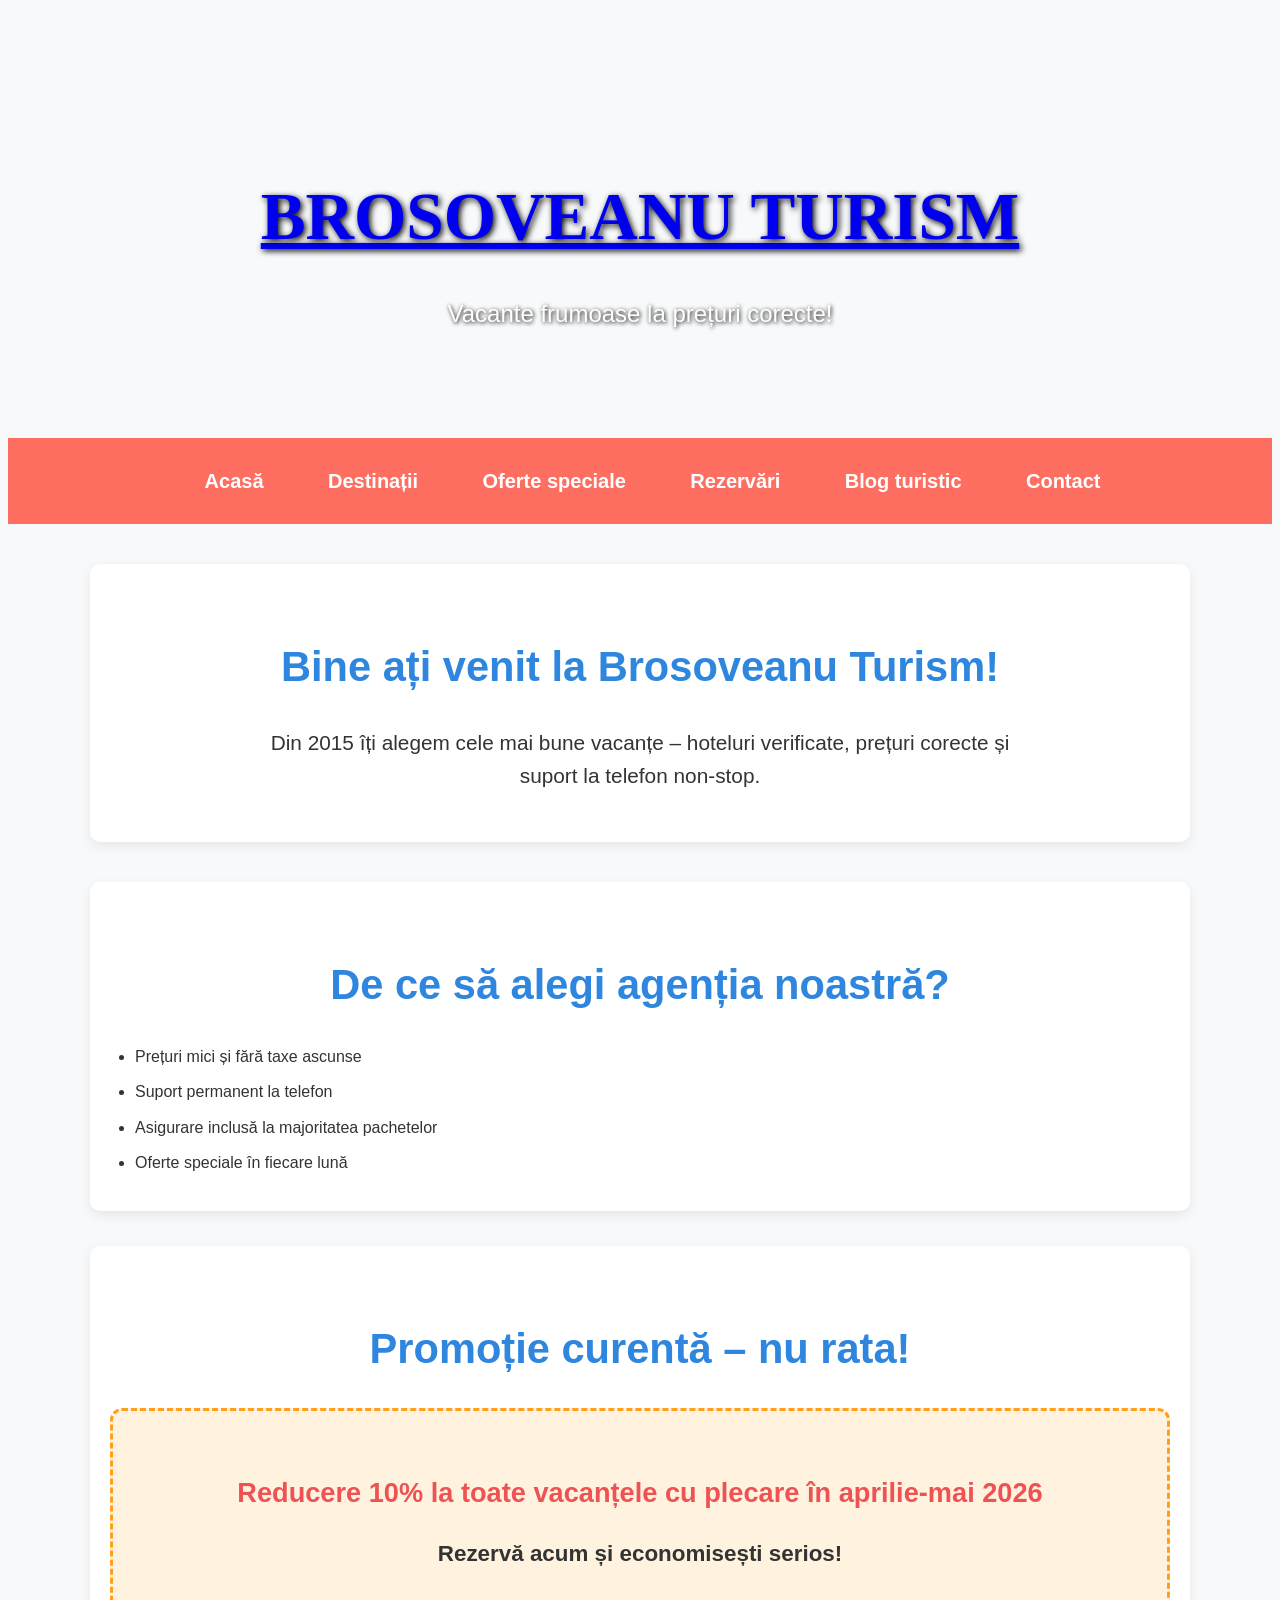
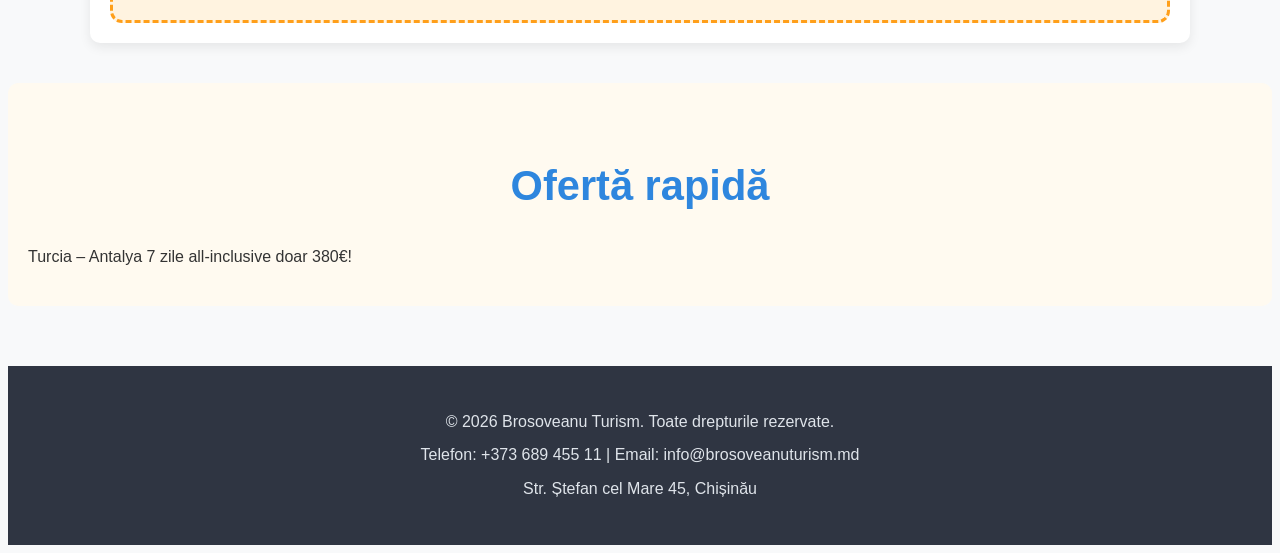
<file: index.html>
<!DOCTYPE html>
<html lang="ro">
<head>
    <meta charset="UTF-8">
    <meta name="viewport" content="width=device-width, initial-scale=1.0">
    <meta name="description" content="Brosoveanu Turism - agenție de turism din Chișinău. Oferte bune, destinații frumoase și rezervări ușoare.">
    <title>Acasă | Brosoveanu Turism</title>
    <link rel="stylesheet" href="style.css">
</head>
<body>

    <header>
        <a href="index.html"><h1>BROSOVEANU TURISM</h1></a>
        <p>Vacante frumoase la prețuri corecte!</p>
    </header>

    <nav>
        <ul>
            <li><a href="index.html">Acasă</a></li>
            <li><a href="destinatii.html">Destinații</a></li>
            <li><a href="oferte.html">Oferte speciale</a></li>
            <li><a href="rezervari.html">Rezervări</a></li>
            <li><a href="blog.html">Blog turistic</a></li>
            <li><a href="contact.html">Contact</a></li>
        </ul>
    </nav>

    <main>
        <section style="text-align:center; margin:40px 0;">
            <h2>Bine ați venit la Brosoveanu Turism!</h2>
            <p style="font-size:1.3rem; max-width:800px; margin:0 auto 30px;">Din 2015 îți alegem cele mai bune vacanțe – hoteluri verificate, prețuri corecte și suport la telefon non-stop.</p>
        </section>

        <section>
            <h2>De ce să alegi agenția noastră?</h2>
            <ul>
                <li>Prețuri mici și fără taxe ascunse</li>
                <li>Suport permanent la telefon</li>
                <li>Asigurare inclusă la majoritatea pachetelor</li>
                <li>Oferte speciale în fiecare lună</li>
            </ul>
        </section>

        <section>
            <h2>Promoție curentă – nu rata!</h2>
            <div style="background:#fff3e0; padding:25px; border-radius:12px; text-align:center; border:3px dashed #ff9f1a;">
                <h3 style="color:#ee5253;">Reducere 10% la toate vacanțele cu plecare în aprilie-mai 2026</h3>
                <p style="font-size:1.4rem; font-weight:bold;">Rezervă acum și economisești serios!</p>
            </div>
        </section>
    </main>

    <aside>
        <h2>Ofertă rapidă</h2>
        <p>Turcia – Antalya 7 zile all-inclusive doar 380€!</p>
    </aside>

    <footer>
        <p>© 2026 Brosoveanu Turism. Toate drepturile rezervate.</p>
        <p>Telefon: +373 689 455 11 | Email: info@brosoveanuturism.md</p>
        <p>Str. Ștefan cel Mare 45, Chișinău</p>
    </footer>

</body>
</html>
</file>
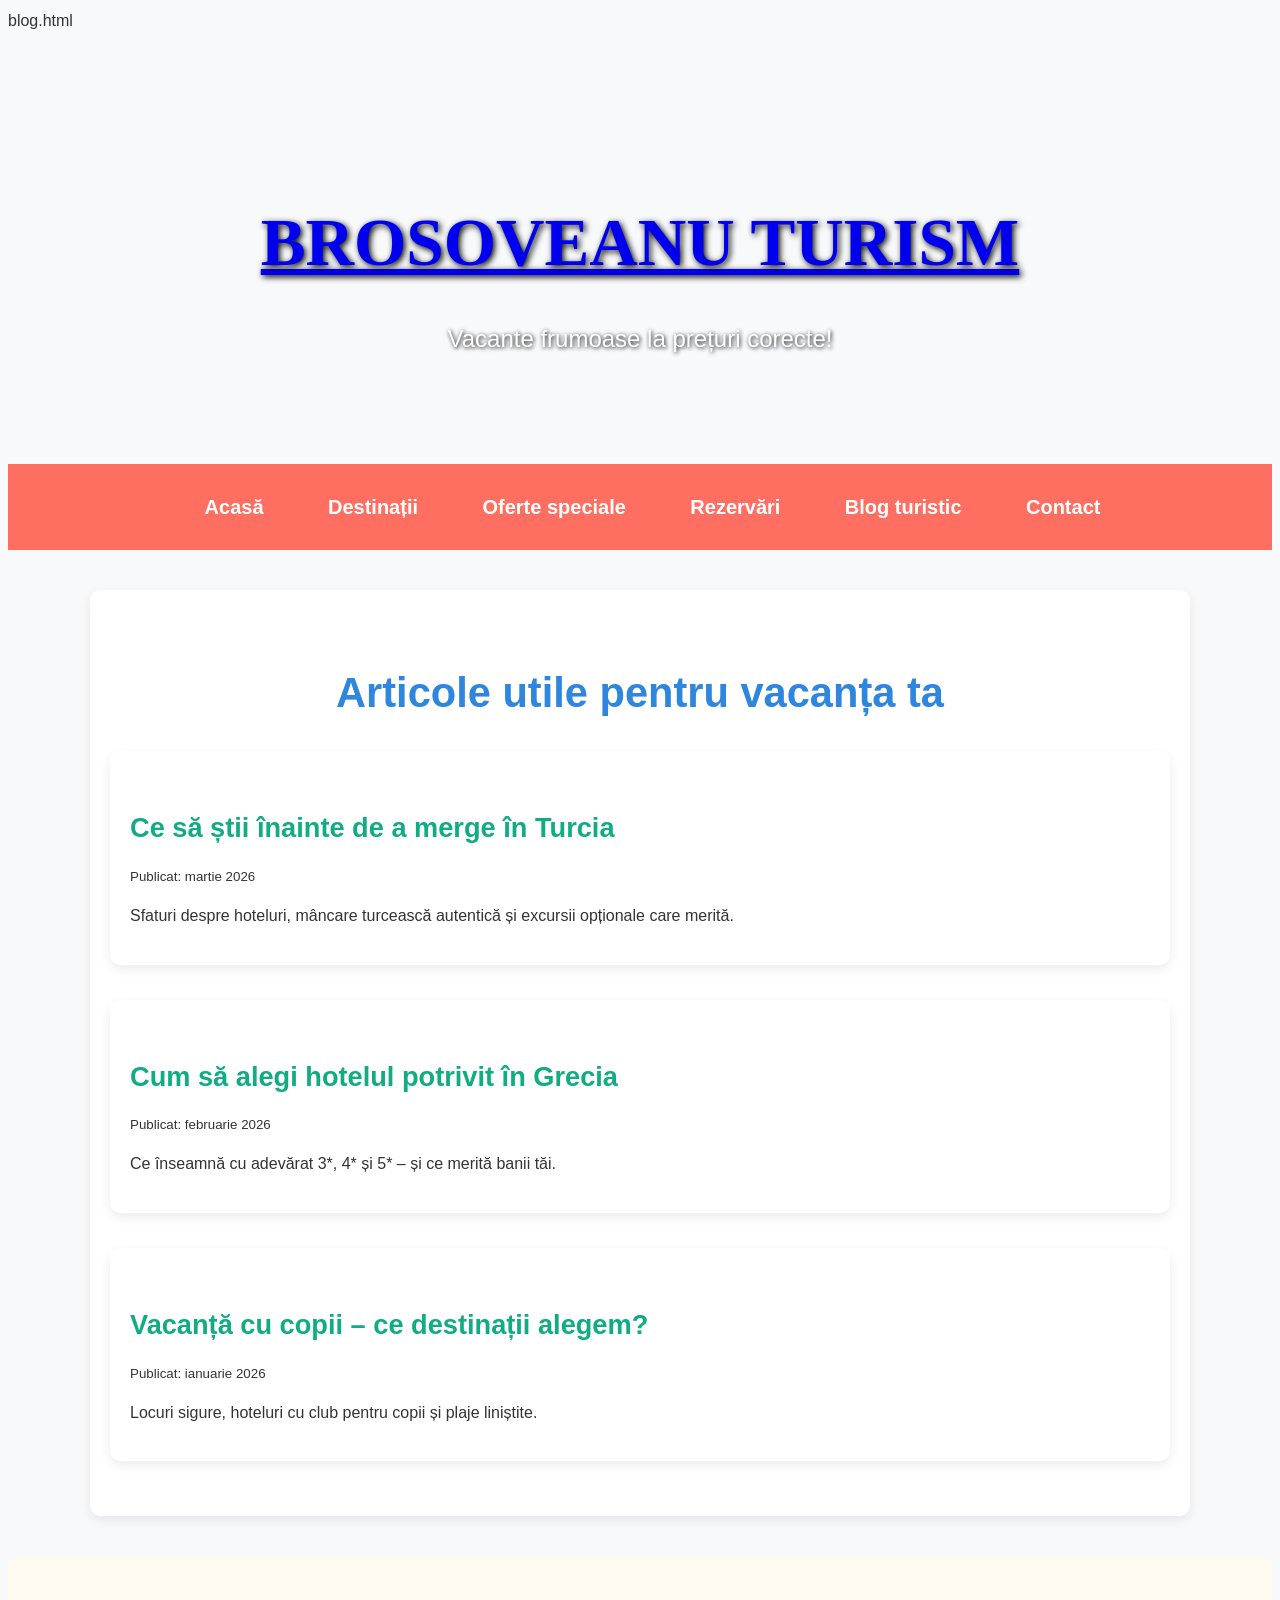
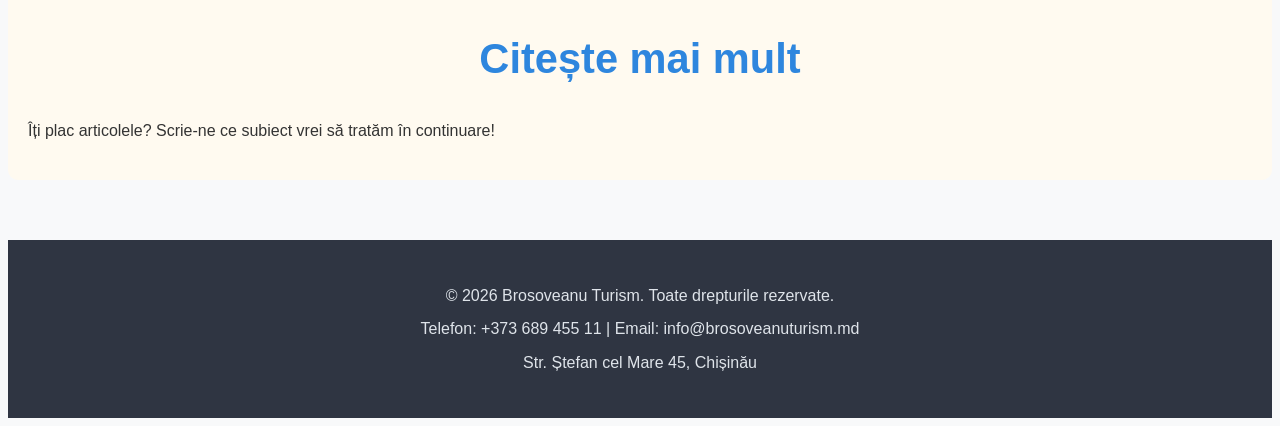
<file: blog.html>
blog.html
<!DOCTYPE html>
<html lang="ro">
<head>
    <meta charset="UTF-8">
    <meta name="viewport" content="width=device-width, initial-scale=1.0">
    <title>Blog turistic | Brosoveanu Turism</title>
    <link rel="stylesheet" href="style.css">
</head>
<body>

    <header>
        <a href="index.html"><h1>BROSOVEANU TURISM</h1></a>
        <p>Vacante frumoase la prețuri corecte!</p>
    </header>

    <nav>
        <ul>
            <li><a href="index.html">Acasă</a></li>
            <li><a href="destinatii.html">Destinații</a></li>
            <li><a href="oferte.html">Oferte speciale</a></li>
            <li><a href="rezervari.html">Rezervări</a></li>
            <li><a href="blog.html">Blog turistic</a></li>
            <li><a href="contact.html">Contact</a></li>
        </ul>
    </nav>

    <main>
        <section>
            <h2>Articole utile pentru vacanța ta</h2>

            <article>
                <h3>Ce să știi înainte de a merge în Turcia</h3>
                <p><small>Publicat: martie 2026</small></p>
                <p>Sfaturi despre hoteluri, mâncare turcească autentică și excursii opționale care merită.</p>
            </article>

            <article>
                <h3>Cum să alegi hotelul potrivit în Grecia</h3>
                <p><small>Publicat: februarie 2026</small></p>
                <p>Ce înseamnă cu adevărat 3*, 4* și 5* – și ce merită banii tăi.</p>
            </article>

            <article>
                <h3>Vacanță cu copii – ce destinații alegem?</h3>
                <p><small>Publicat: ianuarie 2026</small></p>
                <p>Locuri sigure, hoteluri cu club pentru copii și plaje liniștite.</p>
            </article>
        </section>
    </main>

    <aside>
        <h2>Citește mai mult</h2>
        <p>Îți plac articolele? Scrie-ne ce subiect vrei să tratăm în continuare!</p>
    </aside>

    <footer>
        <p>© 2026 Brosoveanu Turism. Toate drepturile rezervate.</p>
        <p>Telefon: +373 689 455 11 | Email: info@brosoveanuturism.md</p>
        <p>Str. Ștefan cel Mare 45, Chișinău</p>
    </footer>

</body>
</html>
</file>
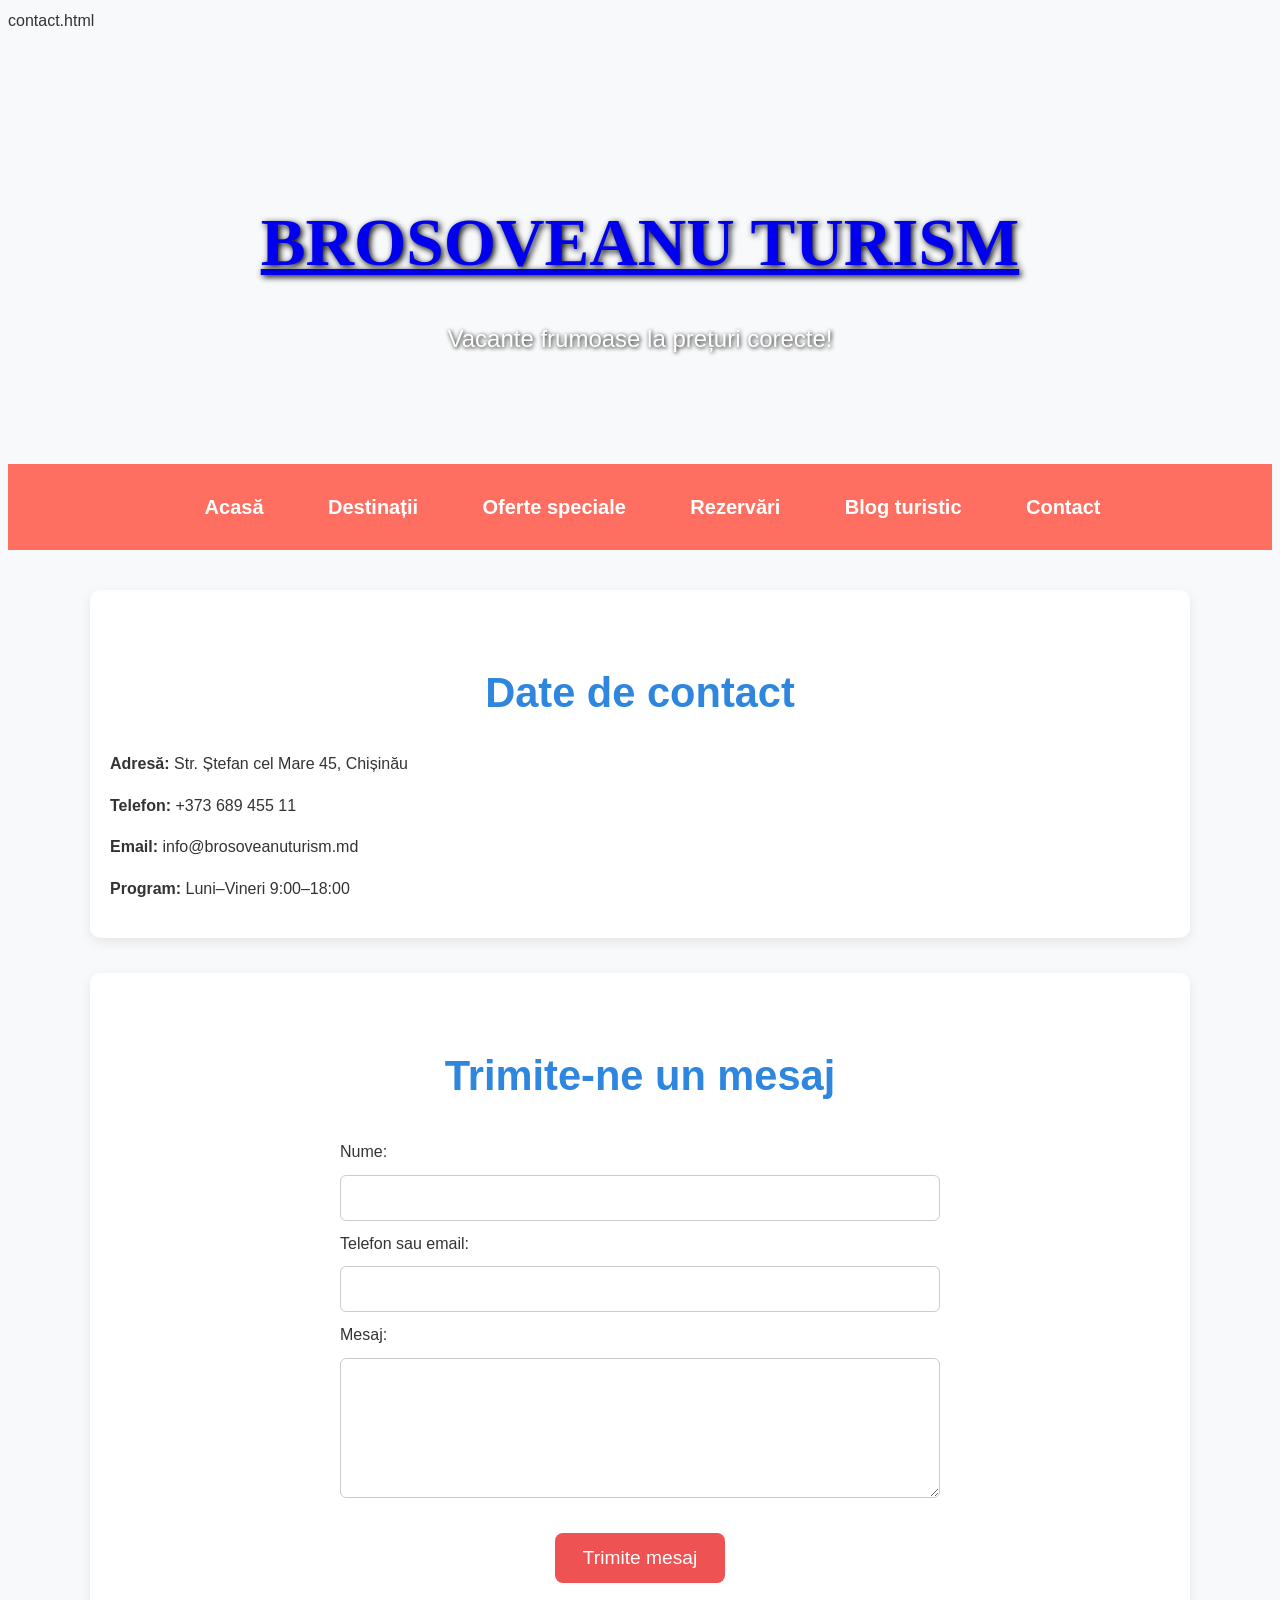
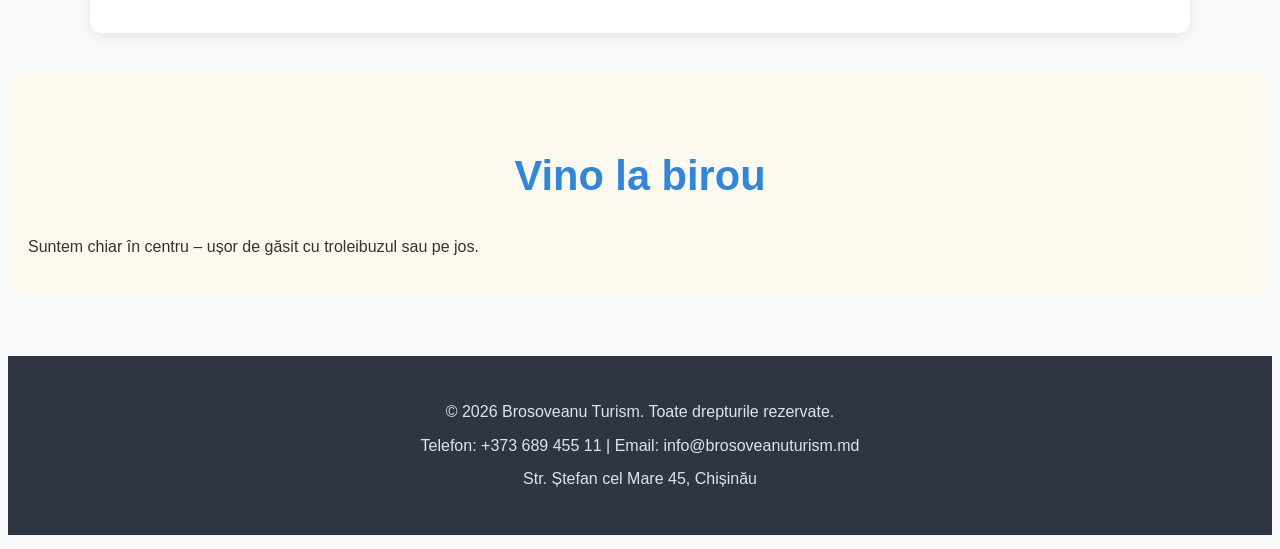
<file: contact.html>
contact.html
<!DOCTYPE html>
<html lang="ro">
<head>
    <meta charset="UTF-8">
    <meta name="viewport" content="width=device-width, initial-scale=1.0">
    <title>Contact | Brosoveanu Turism</title>
    <link rel="stylesheet" href="style.css">
</head>
<body>

    <header>
        <a href="index.html"><h1>BROSOVEANU TURISM</h1></a>
        <p>Vacante frumoase la prețuri corecte!</p>
    </header>

    <nav>
        <ul>
            <li><a href="index.html">Acasă</a></li>
            <li><a href="destinatii.html">Destinații</a></li>
            <li><a href="oferte.html">Oferte speciale</a></li>
            <li><a href="rezervari.html">Rezervări</a></li>
            <li><a href="blog.html">Blog turistic</a></li>
            <li><a href="contact.html">Contact</a></li>
        </ul>
    </nav>

    <main>
        <section>
            <h2>Date de contact</h2>
            <p><strong>Adresă:</strong> Str. Ștefan cel Mare 45, Chișinău</p>
            <p><strong>Telefon:</strong> +373 689 455 11</p>
            <p><strong>Email:</strong> info@brosoveanuturism.md</p>
            <p><strong>Program:</strong> Luni–Vineri 9:00–18:00</p>
        </section>

        <section>
            <h2>Trimite-ne un mesaj</h2>
            <form action="#" method="post">
                <label>Nume:</label><br>
                <input type="text" name="nume"><br>

                <label>Telefon sau email:</label><br>
                <input type="text" name="contact" required><br>

                <label>Mesaj:</label><br>
                <textarea name="mesaj" rows="6" required></textarea><br>

                <button type="submit">Trimite mesaj</button>
            </form>
        </section>
    </main>

    <aside>
        <h2>Vino la birou</h2>
        <p>Suntem chiar în centru – ușor de găsit cu troleibuzul sau pe jos.</p>
    </aside>

    <footer>
        <p>© 2026 Brosoveanu Turism. Toate drepturile rezervate.</p>
        <p>Telefon: +373 689 455 11 | Email: info@brosoveanuturism.md</p>
        <p>Str. Ștefan cel Mare 45, Chișinău</p>
    </footer>

</body>
</html>
</file>
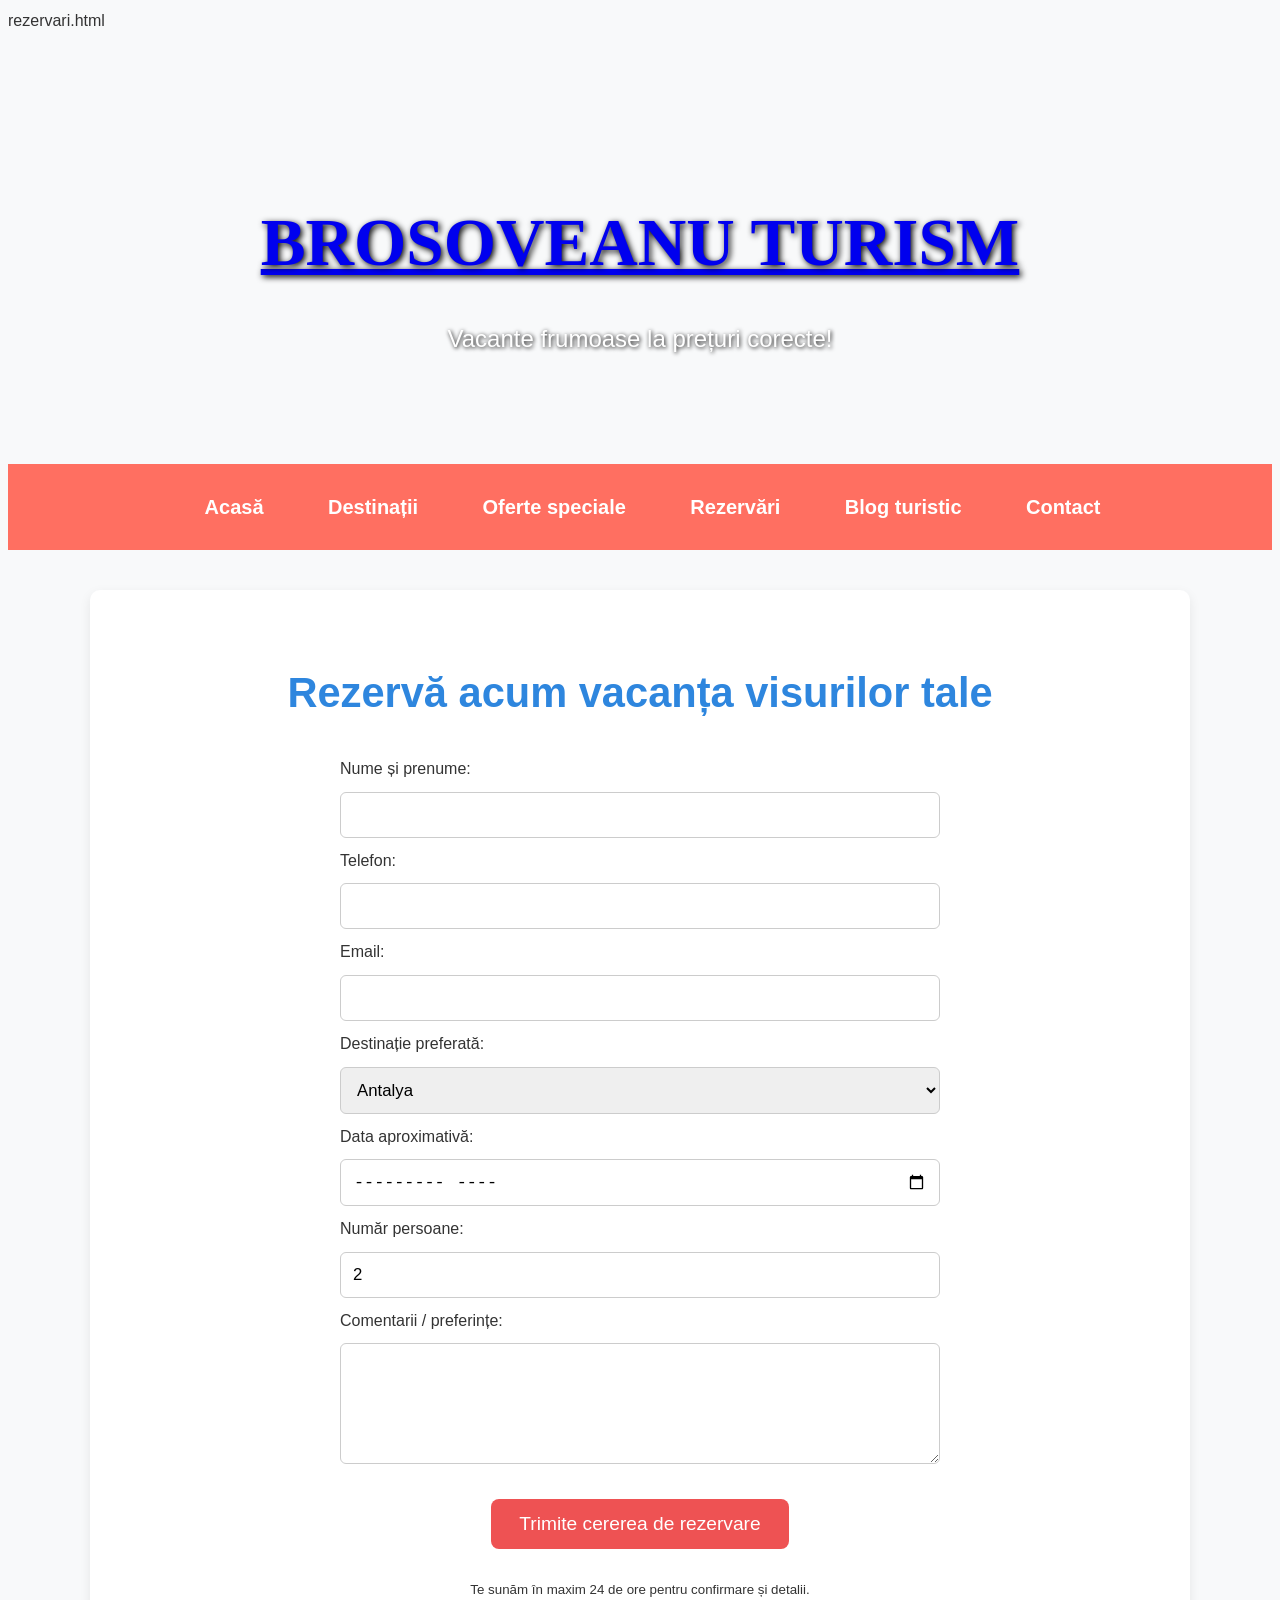
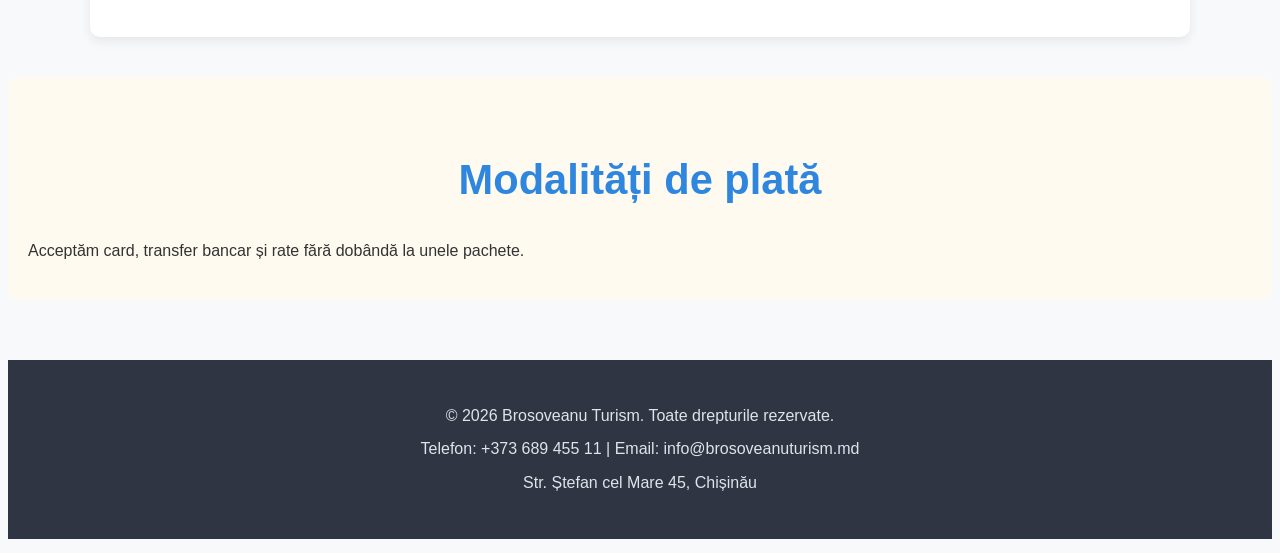
<file: rezervari.html>
rezervari.html
<!DOCTYPE html>
<html lang="ro">
<head>
    <meta charset="UTF-8">
    <meta name="viewport" content="width=device-width, initial-scale=1.0">
    <title>Rezervări | Brosoveanu Turism</title>
    <link rel="stylesheet" href="style.css">
</head>
<body>

    <header>
        <a href="index.html"><h1>BROSOVEANU TURISM</h1></a>
        <p>Vacante frumoase la prețuri corecte!</p>
    </header>

    <nav>
        <ul>
            <li><a href="index.html">Acasă</a></li>
            <li><a href="destinatii.html">Destinații</a></li>
            <li><a href="oferte.html">Oferte speciale</a></li>
            <li><a href="rezervari.html">Rezervări</a></li>
            <li><a href="blog.html">Blog turistic</a></li>
            <li><a href="contact.html">Contact</a></li>
        </ul>
    </nav>

    <main>
        <section>
            <h2>Rezervă acum vacanța visurilor tale</h2>
            <form action="#" method="post">
                <label>Nume și prenume:</label><br>
                <input type="text" name="nume" required><br>

                <label>Telefon:</label><br>
                <input type="tel" name="telefon" required><br>

                <label>Email:</label><br>
                <input type="email" name="email"><br>

                <label>Destinație preferată:</label><br>
                <select name="destinatie">
                    <option>Antalya</option>
                    <option>Creta</option>
                    <option>Hurghada</option>
                    <option>Sunny Beach</option>
                    <option>Alta destinație</option>
                </select><br>

                <label>Data aproximativă:</label><br>
                <input type="month" name="luna"><br>

                <label>Număr persoane:</label><br>
                <input type="number" name="persoane" min="1" value="2"><br>

                <label>Comentarii / preferințe:</label><br>
                <textarea name="comentarii" rows="5"></textarea><br>

                <button type="submit">Trimite cererea de rezervare</button>
            </form>
            <p style="text-align:center; margin-top:20px;"><small>Te sunăm în maxim 24 de ore pentru confirmare și detalii.</small></p>
        </section>
    </main>

    <aside>
        <h2>Modalități de plată</h2>
        <p>Acceptăm card, transfer bancar și rate fără dobândă la unele pachete.</p>
    </aside>

    <footer>
        <p>© 2026 Brosoveanu Turism. Toate drepturile rezervate.</p>
        <p>Telefon: +373 689 455 11 | Email: info@brosoveanuturism.md</p>
        <p>Str. Ștefan cel Mare 45, Chișinău</p>
    </footer>

</body>
</html>
</file>
<file: style.css>
style.css
@import url('https://fonts.googleapis.com/css2?family=Montserrat:wght@400;600&family=Pacifico&display=swap');

* {
    margin: 0;
    padding: 0;
    box-sizing: border-box;
}

body {
    font-family: 'Montserrat', sans-serif;
    background-color: #f8f9fa; /* gri foarte deschis, curat */
    color: #333;
    line-height: 1.6;
}

header {
    background: url('https://images.unsplash.com/photo-1507525428034-b723cf961d3e?ixlib=rb-4.0.3&auto=format&fit=crop&w=1350&q=80') center/cover;
    height: 320px;
    color: white;
    text-align: center;
    padding-top: 110px;
}

header h1 {
    font-family: 'Pacifico', cursive;
    font-size: 4.2rem;
    text-shadow: 2px 2px 6px black;
    margin-bottom: 8px;
}

header p {
    font-size: 1.5rem;
    text-shadow: 1px 1px 4px black;
}

nav {
    background-color: #ff6f61;
    padding: 12px 0;
    text-align: center;
    position: sticky;
    top: 0;
    z-index: 10;
}

nav ul {
    list-style: none;
}

nav ul li {
    display: inline-block;
    margin: 0 18px;
}

nav a {
    color: white;
    text-decoration: none;
    font-size: 1.25rem;
    font-weight: 600;
    padding: 8px 12px;
    border-radius: 8px;
    transition: 0.3s;
}

nav a:hover {
    background-color: #ff4757;
}

main {
    max-width: 1100px;
    margin: 40px auto;
    padding: 0 20px;
}

h2 {
    color: #2e86de;
    font-size: 2.6rem;
    text-align: center;
    margin: 50px 0 25px;
}

h3 {
    color: #10ac84;
    margin: 35px 0 15px;
    font-size: 1.7rem;
}

section, article {
    background: white;
    padding: 20px;
    margin-bottom: 35px;
    border-radius: 10px;
    box-shadow: 0 4px 12px rgba(0,0,0,0.08); /* umbră foarte ușoară */
}

article:hover {
    box-shadow: 0 8px 20px rgba(0,0,0,0.12);
    transform: translateY(-4px);
    transition: 0.3s;
}

ul {
    list-style: disc;
    padding-left: 25px;
    margin: 15px 0;
}

ul li {
    margin: 10px 0;
}

aside {
    background: #fffaf0;
    padding: 20px;
    border-radius: 10px;
    margin: 30px 0;
}

form {
    max-width: 600px;
    margin: 30px auto;
}

input, textarea, select {
    width: 100%;
    padding: 12px;
    margin: 10px 0;
    border: 1px solid #ccc;
    border-radius: 6px;
    font-size: 1.05rem;
}

button {
    background: #ee5253;
    color: white;
    border: none;
    padding: 14px 28px;
    font-size: 1.2rem;
    border-radius: 8px;
    cursor: pointer;
    display: block;
    margin: 25px auto;
}

button:hover {
    background: #ff6b6b;
}

footer {
    background: #2f3542;
    color: #dfe4ea;
    text-align: center;
    padding: 35px 10px;
    margin-top: 60px;
}

footer p {
    margin: 8px 0;
}

@media (max-width: 768px) {
    header h1 { font-size: 3rem; }
    nav ul li { display: block; margin: 12px 0; }
    main { padding: 0 15px; }
}
</file>
